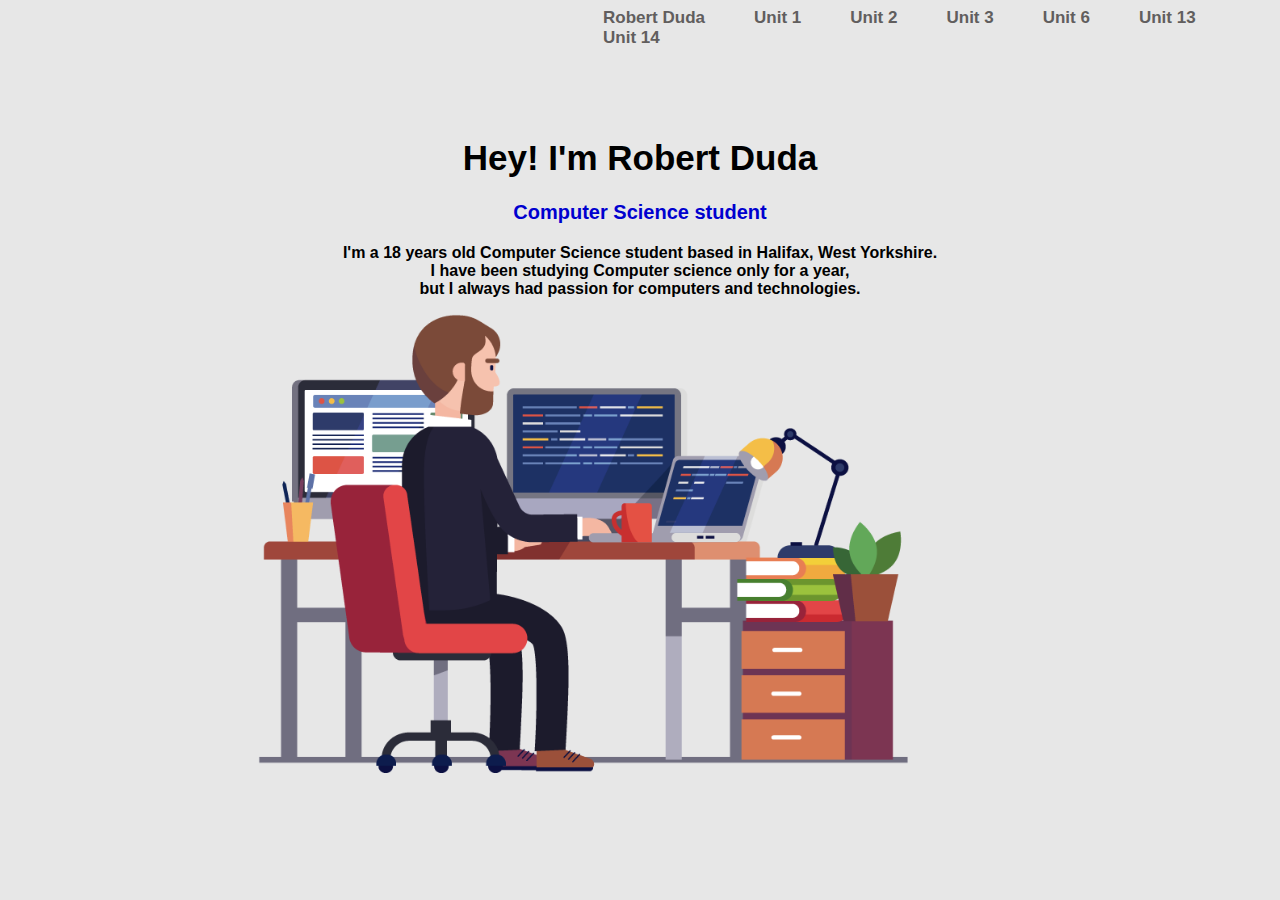
<file: index.html>
<html lang="en">
<head>

    <title>My Portfolio</title>
    <link rel="stylesheet" href="style.css">
</head>

<body>

    <ul>
 <li> <a href="index.html">Robert Duda</a></li>
 <li> <a href="unit1.html">Unit 1</a></li>
 <li> <a href="unit2.html">Unit 2</a></li>
 <li> <a href="unit3.html">Unit 3</a></li>
 <li> <a href="unit6.html">Unit 6</a></li>
 <li> <a href="unit13.html">Unit 13</a></li>
 <li> <a href="unit16.html">Unit 14</a></li>
    </ul>


   
<h1 class="heading1">Hey&#33; I'm Robert Duda</h1>
<p class="text1">Computer Science student</p>
<p class="text2">I'm a 18 years old Computer Science student based in Halifax, West Yorkshire. 
    <br>I have been studying Computer science only for a year, <br>
    but I always had passion for computers 
    and technologies.
</p>


<img class="computer" src="images/computer.png" alt="computer">


  
   
 
</body>
</html>
</file>
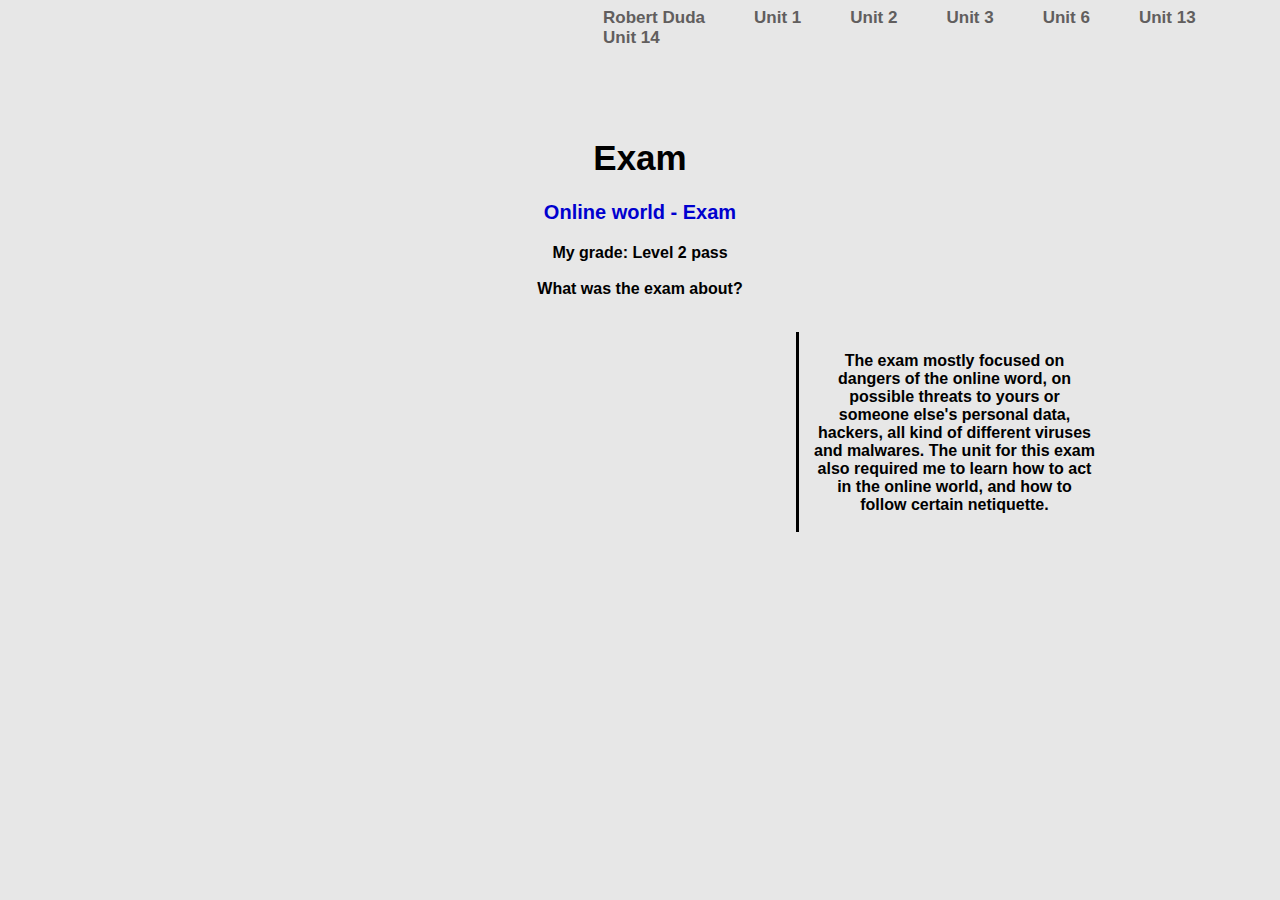
<file: unit1.html>
<html lang="en">
<head>

    <title>My Portfolio</title>
    <link rel="stylesheet" href="style.css">
</head>

<body>

    <ul>
        <li> <a href="index.html">Robert Duda</a></li>
        <li> <a href="unit1.html">Unit 1</a></li>
        <li> <a href="unit2.html">Unit 2</a></li>
        <li> <a href="unit3.html">Unit 3</a></li>
        <li> <a href="unit6.html">Unit 6</a></li>
        <li> <a href="unit13.html">Unit 13</a></li>
        <li> <a href="unit16.html">Unit 14</a></li>
           </ul>


           



    <h1 class="exams1">Exam</h1>
    <p class="text1">Online world - Exam</p>
    <p class="text2">My grade: Level 2 pass</p>
    <br>
    <p class="text3">What was the exam about?</p>
    <br>
    <div class="vl"></div>
    <p class="text4">The exam mostly focused on <br> dangers of the online word, 
        on <br> possible threats to yours or <br> someone else's personal data, <br> hackers,  all kind of different viruses <br> and malwares. 
         The unit for this exam <br> also required me to learn how to act <br> in the online world, 
          and how to <br> follow certain netiquette.
    </p>

   
 
</body>
</html>
</file>
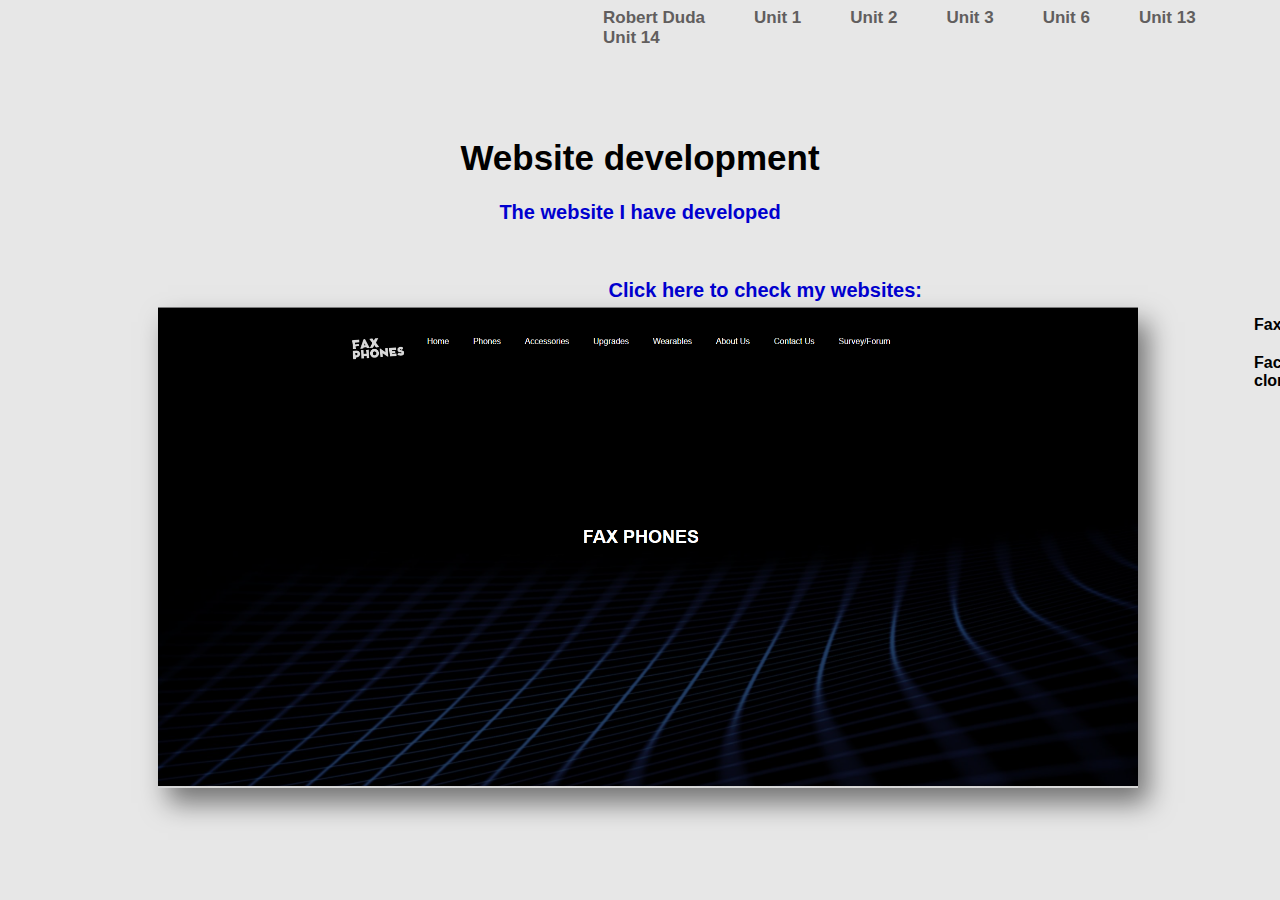
<file: unit13.html>
<html lang="en">
<head>

    <title>My Portfolio</title>
    <link rel="stylesheet" href="style.css">
</head>

<body>

    <ul>
        <li> <a href="index.html">Robert Duda</a></li>
        <li> <a href="unit1.html">Unit 1</a></li>
        <li> <a href="unit2.html">Unit 2</a></li>
        <li> <a href="unit3.html">Unit 3</a></li>
        <li> <a href="unit6.html">Unit 6</a></li>
        <li> <a href="unit13.html">Unit 13</a></li>
        <li> <a href="unit16.html">Unit 14</a></li>
           </ul>

    <h1 class="exams1">Website development</h1>
    <p class="text1">The website I have developed</p>

  
    <p class="click">Click here to check my websites:</p>
    <br>
    <p ><a  class="a1" href="https://yves204.github.io/Faxphones2/">Faxphones</a></p>
    <br>
    <p ><a class="a2"  href="https://yves204.github.io/FAcebook-Clone/">Facebook clone</a></p>
    <img src="images/homepage.png" alt="website" class="website1" width="980px">
 
</body>
</html>
</file>
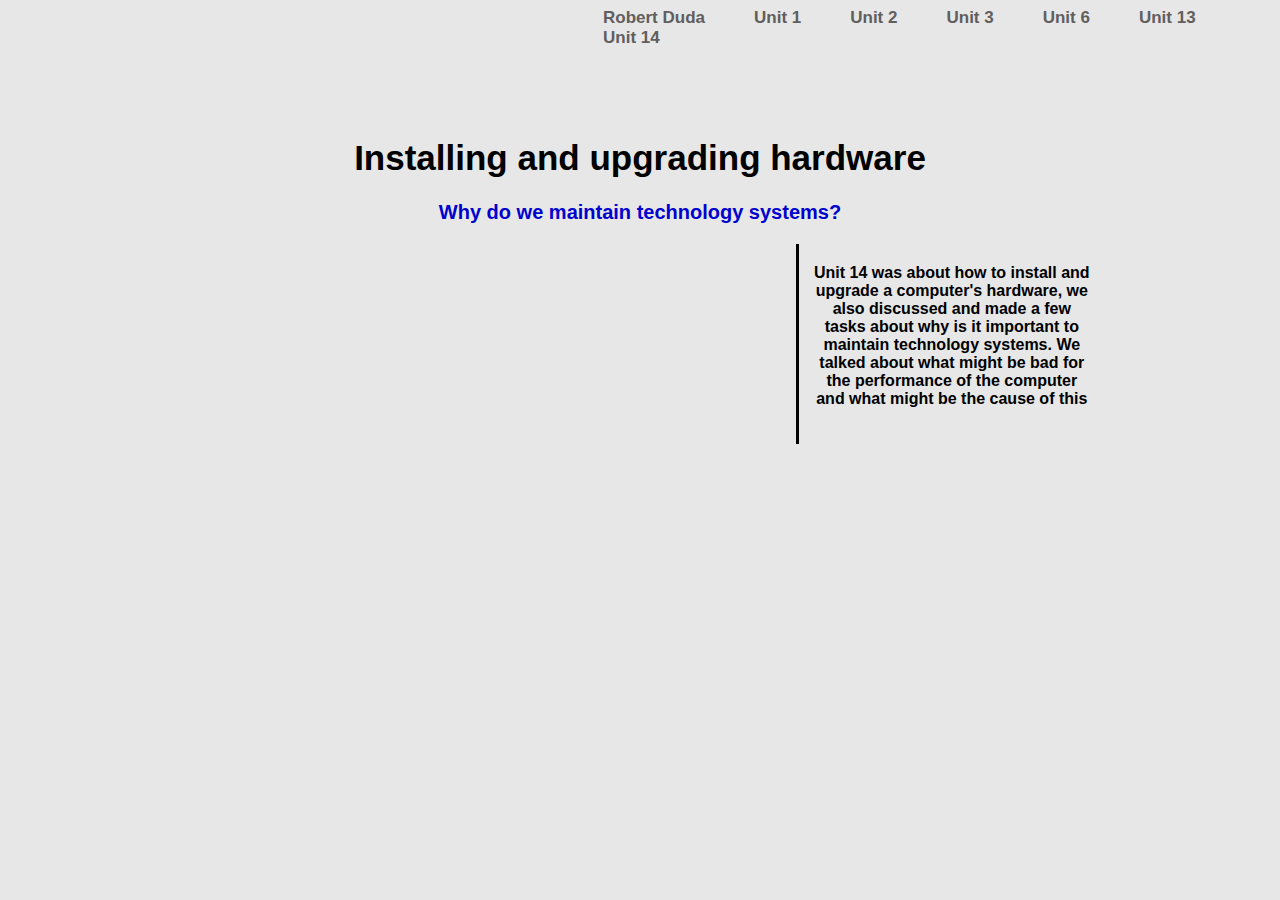
<file: unit16.html>
<html lang="en">
<head>

    <title>My Portfolio</title>
    <link rel="stylesheet" href="style.css">
</head>

<body>

    <ul>
        <li> <a href="index.html">Robert Duda</a></li>
        <li> <a href="unit1.html">Unit 1</a></li>
        <li> <a href="unit2.html">Unit 2</a></li>
        <li> <a href="unit3.html">Unit 3</a></li>
        <li> <a href="unit6.html">Unit 6</a></li>
        <li> <a href="unit13.html">Unit 13</a></li>
        <li> <a href="unit16.html">Unit 14</a></li>
           </ul>

    <h1 class="exams1">Installing and upgrading hardware</h1>
    <p class="text1">Why do we maintain technology systems?
    </p>
    <div class="vl"></div>
    <p class="text4">Unit 14 was about how to install and <br>
         upgrade a computer's hardware, we <br>
          also discussed and made a few <br>
           tasks about why is it important to <br>
            maintain technology systems. We <br>
             talked about what might be bad for <br>
              the performance of the computer <br>
               and what might be the cause of this 

       </p>
 
</body>
</html>
</file>
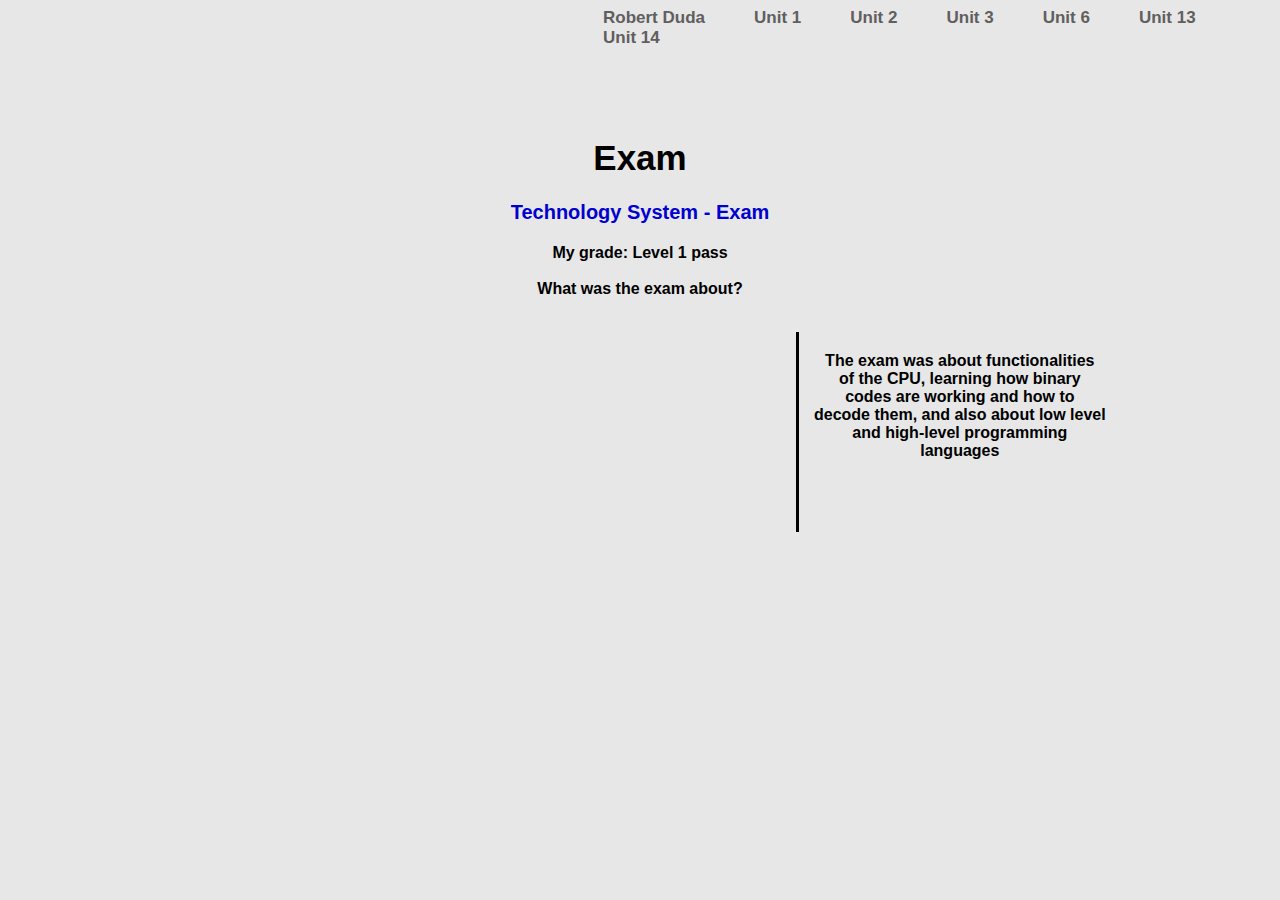
<file: unit2.html>
<html lang="en">
<head>

    <title>My Portfolio</title>
    <link rel="stylesheet" href="style.css">
</head>

<body>

    <ul>
        <li> <a href="index.html">Robert Duda</a></li>
        <li> <a href="unit1.html">Unit 1</a></li>
        <li> <a href="unit2.html">Unit 2</a></li>
        <li> <a href="unit3.html">Unit 3</a></li>
        <li> <a href="unit6.html">Unit 6</a></li>
        <li> <a href="unit13.html">Unit 13</a></li>
        <li> <a href="unit16.html">Unit 14</a></li>
           </ul>


           <h1 class="exams1">Exam</h1>
           <p class="text1">Technology System - Exam</p>
           <p class="text2">My grade: Level 1 pass</p>
           <br>
           <p class="text3">What was the exam about?</p>
           <br>
           <div class="vl"></div>
           <p class="text4">The exam was about functionalities <br> 
            of the CPU, learning how binary <br> codes are working and how to 
            <br> decode them, and also about low level <br> 
            and high-level programming <br> languages
           </p>
 
</body>
</html>
</file>
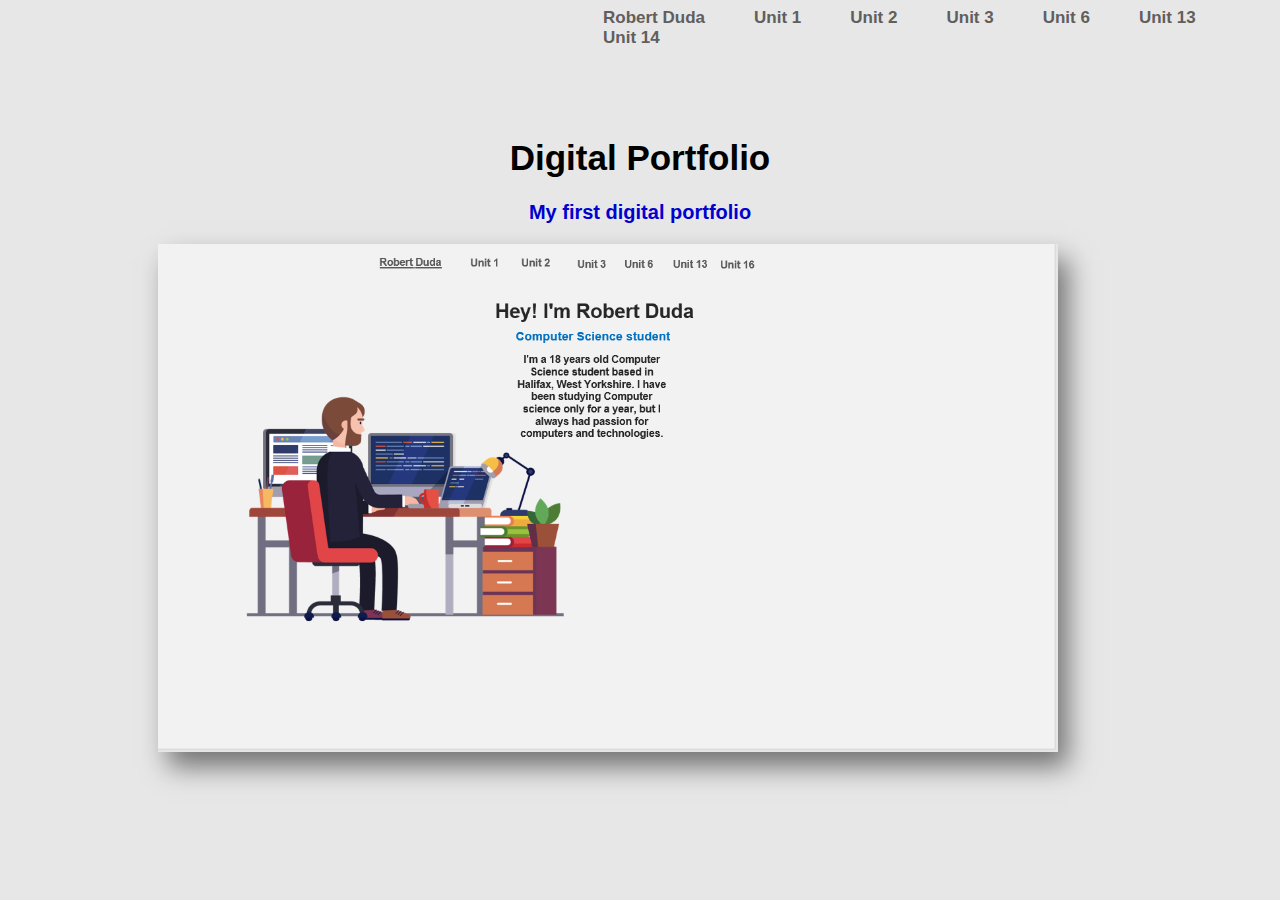
<file: unit3.html>
<html lang="en">
<head>

    <title>My Portfolio</title>
    <link rel="stylesheet" href="style.css">
</head>

<body>

    <ul>
        <li> <a href="index.html">Robert Duda</a></li>
        <li> <a href="unit1.html">Unit 1</a></li>
        <li> <a href="unit2.html">Unit 2</a></li>
        <li> <a href="unit3.html">Unit 3</a></li>
        <li> <a href="unit6.html">Unit 6</a></li>
        <li> <a href="unit13.html">Unit 13</a></li>
        <li> <a href="unit16.html">Unit 14</a></li>
           </ul>


    <h1 class="exams1">Digital Portfolio</h1>
    <p class="text1">My first digital portfolio</p>

 <img class="portfolio1" src="images/portfolio.png" alt="portfolio" width="900px">
</body>
</html>
</file>
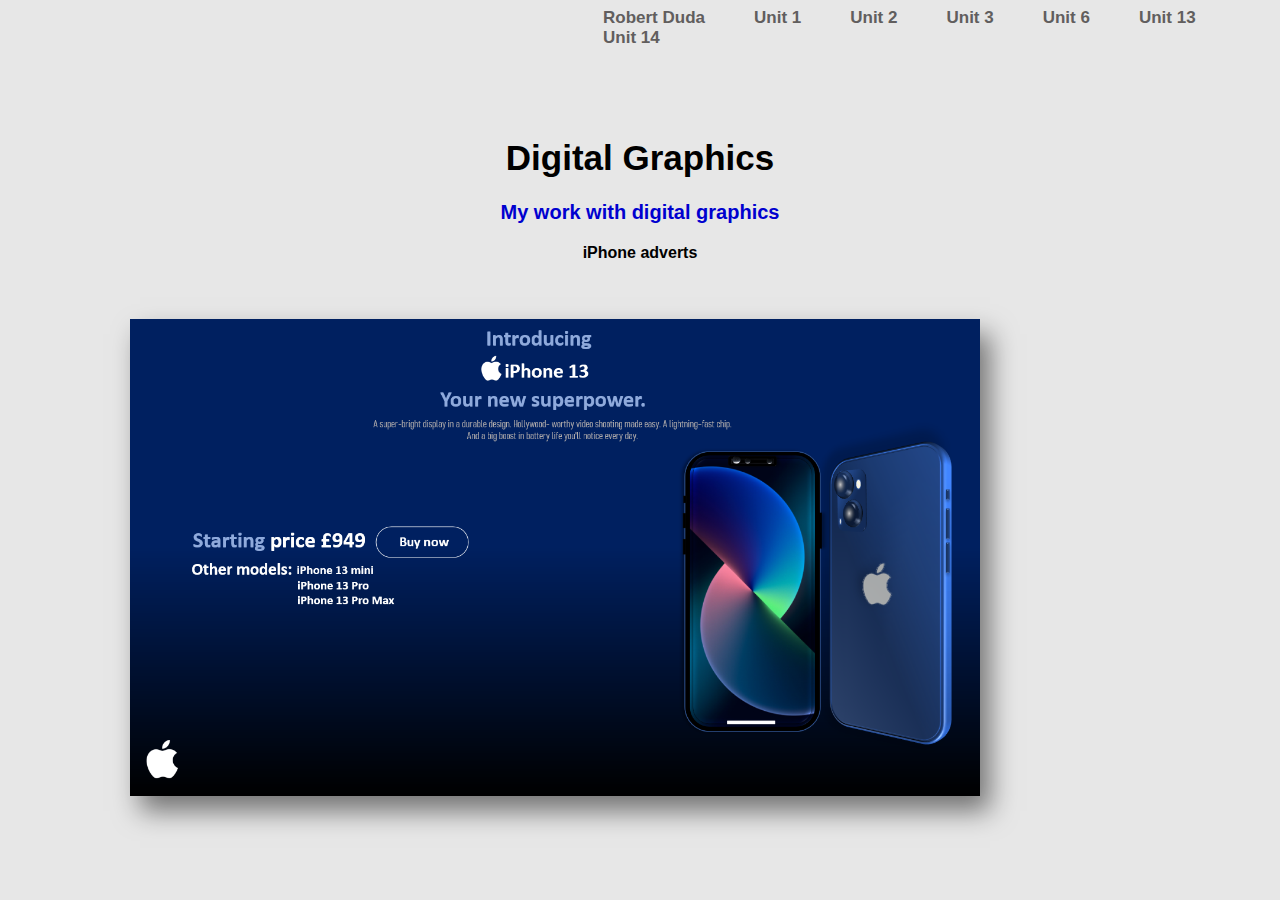
<file: unit6.html>
<html lang="en">
<head>

    <title>My Portfolio</title>
    <link rel="stylesheet" href="style.css">
</head>

<body>

    <ul>
        <li> <a href="index.html">Robert Duda</a></li>
        <li> <a href="unit1.html">Unit 1</a></li>
        <li> <a href="unit2.html">Unit 2</a></li>
        <li> <a href="unit3.html">Unit 3</a></li>
        <li> <a href="unit6.html">Unit 6</a></li>
        <li> <a href="unit13.html">Unit 13</a></li>
        <li> <a href="unit16.html">Unit 14</a></li>
           </ul>

    <h1 class="exams1">Digital Graphics</h1>
    <p class="text1">My work with digital graphics</p>
    <p class="text2">iPhone adverts</p>

<div>
    <img class="advert1"src="images/advert1.png" alt="advert1" width="750px">

    <img src="images/advert2.jpg" alt="advert2" class="advert2" width="400px">
 


</div>

</body>
</html>
</file>
<file: style.css>
body {
background-color: rgb(231, 231, 231);
}

ul {
   
    float: center;
   margin-left: 450px;
   padding-left: 100px;
  

}

ul li {
    color: black;
    display: inline-block;
    font-size: 17px;
    font-family: Arial, Helvetica, sans-serif;
    font-weight: 500;
    padding-left: 45px;
    transition: 0.25s;
   
    
    
 }


 ul li a {

    text-decoration: none;
    color: rgb(97, 94, 94);
    font-weight: bold;
 }
 

 ul li:hover {
    text-decoration: underline;
    cursor: pointer;
 }

 .heading1 {
   text-align: center;
    font-size: 35px;
    font-weight: bold;
    font-family: Arial, Helvetica, sans-serif;
    color: black;
    margin-top: 90px;

 }

 .text1 {
  text-align: center;
  font-size: 20px;
  font-weight: bold;
  font-family: Arial, Helvetica, sans-serif;
  color: rgb(0, 0, 207);
  padding-top: -15px;


 }

 .text2 {
   text-align: center;
   font-family: Arial, Helvetica, sans-serif;
   font-weight: bold;

 }


 .computer {
   position: relative;
   width: 650px;
   margin: 0px;
   margin-left: 250px;

 }

 .exams1 {
   text-align: center;
    font-size: 35px;
    font-weight: bold;
    font-family: Arial, Helvetica, sans-serif;
    color: black;
    margin-top: 90px;

 }


 .text3 {
   display: block;
   text-align: center;
   font-family: Arial, Helvetica, sans-serif;
   font-weight: bold;
   margin-top: -16px;
 }


.text4 {
   position: absolute;
   display: inline-block;
   text-align: center;
   font-family: Arial, Helvetica, sans-serif;
   font-weight: bold;
   margin-top: 20px;
  

}


.vl {
   display: inline-block;
   border-left: 3px solid rgb(0, 0, 0);
   height: 200px;
   margin-left: 788px;
   padding-left: 15px;
  
 }

 .advert1 {
   width: 850px;
   margin-left: 122px;
   box-shadow: 10px 15px 25px rgba(0,0,0,0.5);
   margin-top: 41px;
 }

 .advert2 {
   position: absolute;
   width: 400px;
   box-shadow: 10px 15px 25px rgba(0,0,0,0.5);
   margin-left: 350px;
   
 }

 .website1 {
   position: absolute;
   display: inline-block;
   width: 980px;
   box-shadow: 10px 15px 25px rgba(0,0,0,0.5);
   margin-left: 150px;
   margin-top: -99px;
 }

 .click {
   font-size: 20px;
   font-weight: bold;
   color: rgb(0, 0, 207);
   font-family: Arial, Helvetica, sans-serif;
   text-align: right;
   margin-right: 350px;
   margin-top: 55px;
 }

 .a1 {
display: block;
text-decoration: none;
color: black;
font-family: Arial, Helvetica, sans-serif;
font-weight: bold;
margin-left: 1246px;
margin-top: -40px;
transition: 0.25s;
 }


 .a1:hover {
text-decoration: underline;
 }


 .a2 {

  display: block;
  text-decoration: none;
  color: black;
  font-family: Arial, Helvetica, sans-serif;
  font-weight: bold;
  margin-left: 1246px;
  margin-top: -30px;
  transition: 0.25s;

 }

 .a2:hover {
  text-decoration: underline;
   }

   .portfolio1 {
    display: inline;
    width: 900px;
    margin-left: 150px;
    box-shadow: 10px 15px 25px rgba(0,0,0,0.5);
   }
</file>
